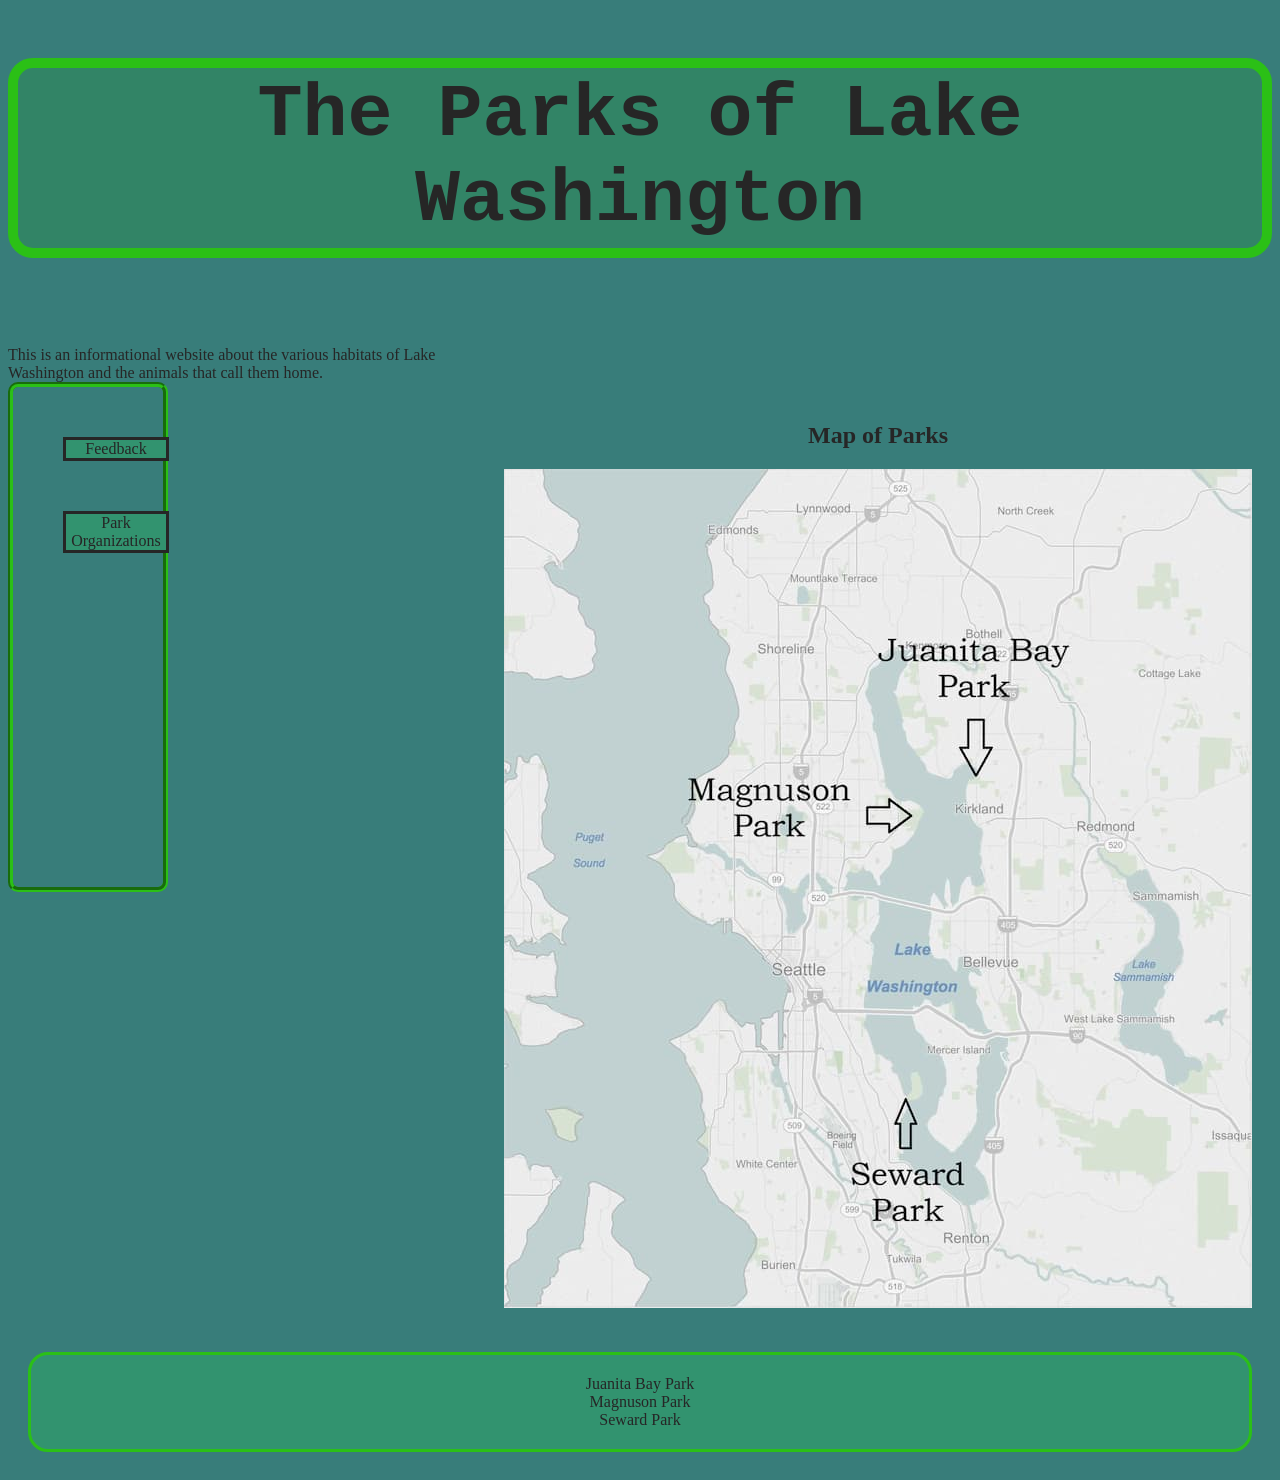
<file: index.html>
<!DOCTYPE html>
<html lang="en">

<head>
    <meta charset="UTF-8">
    <meta name="viewport" content="width=device-width, initial-scale=1.0">
    <title>Document</title>
    <link rel="stylesheet" href="cssfiles/final.css">
</head>

<body>
    <header>
        <h1>The Parks of Lake Washington</h1>
    </header>
    <br>
    <div class="container">

        <nav>
            <ul>
                <li><a href="subfiles/survey.html">Feedback</a></li>
                <li><a href="subfiles/Orgs.html">Park Organizations</a></li>
            </ul>

        </nav>
        <aside>
            <h2>Map of Parks</h2>
            <!-- Image Map Generated by http://www.image-map.net/ -->
            <img src="images/Map_of_Lake_Washington_and_surrounding_area.jpg" usemap="#image-map" alt="Image Map of Lake Washington">

            <map name="image-map">
                <area alt="Magnuson Park" title="Magnuson Park" href="subfiles/MagnusonPark.html"
                    coords="359,329,419,363" shape="rect">
                <area alt="Juanita Bay Park" title="Juanita Bay Park" href="subfiles/JuanitaBayPark.html"
                    coords="455,250,485,313" shape="rect">
                <area  alt="Seward Park" title="Seward Park" href="subfiles/SewardPark.html"
                    coords="390,623,415,680" shape="rect">
            </map>
        </aside>
        <section>
        <h2></h2>

            This is an informational website about the various habitats of Lake Washington and the animals that
            call them home.
        </section>

    </div>
    <footer class="directParkselect">
        <a href="subfiles/JuanitaBayPark.html">Juanita Bay Park</a>
        <br>
        <a href="subfiles/MagnusonPark.html">Magnuson Park</a>
        <br>
        <a href="subfiles/SewardPark.html">Seward Park</a>
    </footer>
</body>

</html>
</file>
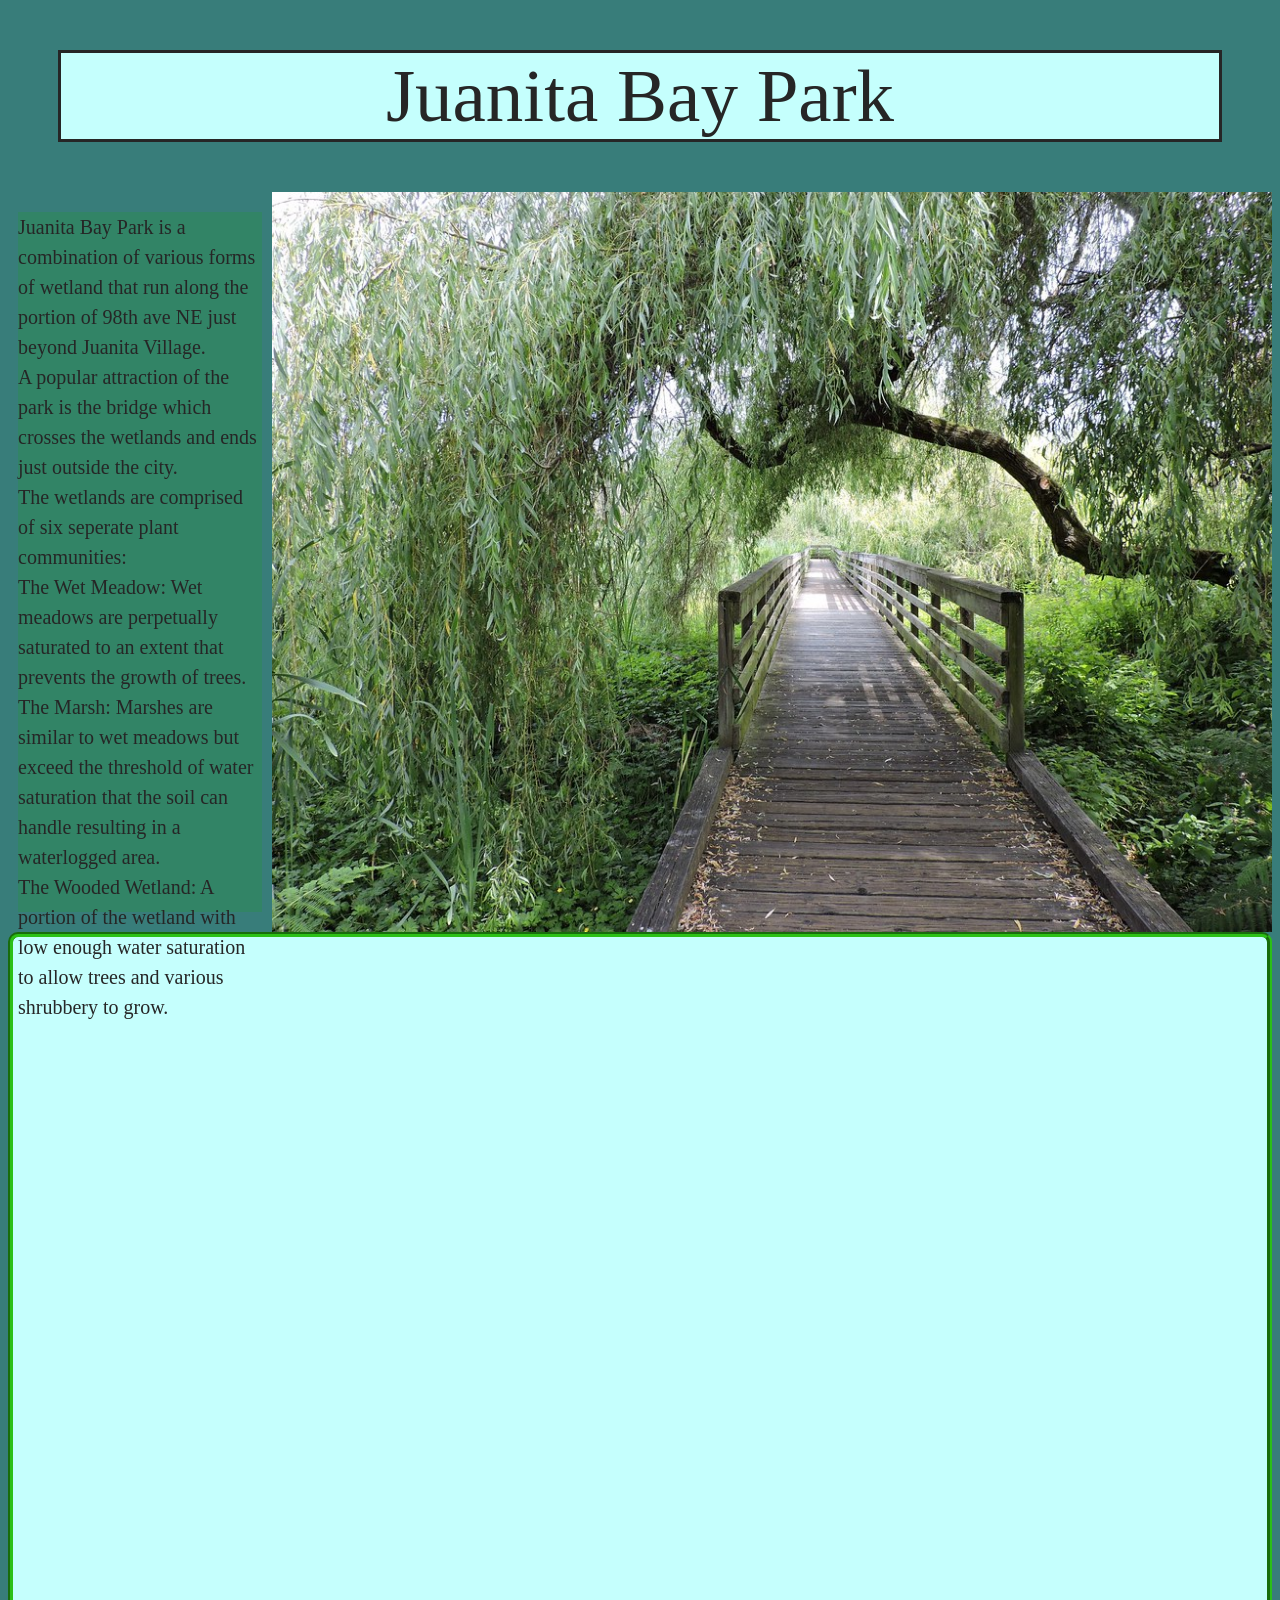
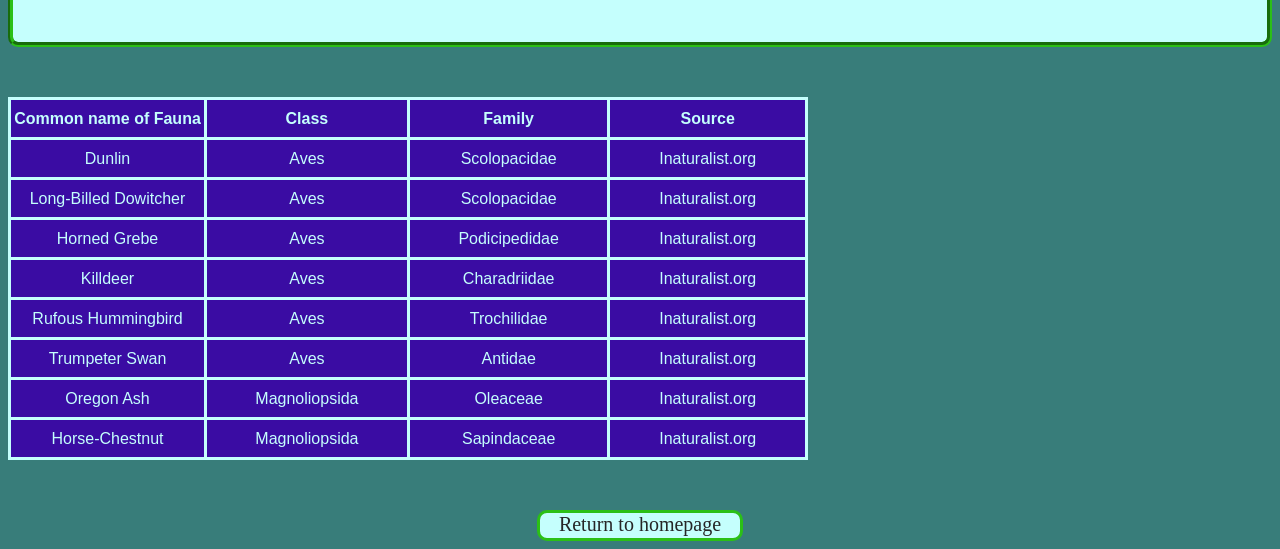
<file: subfiles/JuanitaBayPark.html>
<!DOCTYPE html>
<html lang="en">

<head>
    <meta charset="UTF-8">
    <meta name="viewport" content="width=device-width, initial-scale=1.0">
    <title>Juanita Bay Park</title>
    <link rel="stylesheet" href="../cssfiles/parkpages.css">
</head>

<body>
    <header>
        Juanita Bay Park
    </header>
    <div class="container">


        <div class="sectionImg">
            <section>
                Juanita Bay Park is a combination of various forms of wetland that run along the portion of 98th ave NE just beyond Juanita Village.
                
                <br>
                A popular attraction of the park is the bridge which crosses the wetlands and ends just outside the city. 
                
                <br>
                The wetlands are comprised of six seperate plant communities:
                
                <br>
                The Wet Meadow: Wet meadows are perpetually saturated to an extent that prevents the growth of trees.
                
                <br>
                The Marsh: Marshes are similar to wet meadows but exceed the threshold of water saturation that the soil can handle resulting in a waterlogged area.
                
                <br>
                The Wooded Wetland: A portion of the wetland with low enough water saturation to allow trees and various shrubbery to grow.
            </section>
            <img src="../images/Juanita_Bay_Park.jpg" Image of Juanita Bay Park>
        </div>
        <div class="video">
            <div class="Container">
                <iframe class="responsive" src="https://www.youtube.com/embed/gju7XwpOqhs?si=Zxt48ZeK91lL1psA"
                    title="YouTube video player" 
                    allow="accelerometer; autoplay; clipboard-write; encrypted-media; gyroscope; picture-in-picture; web-share"
                    referrerpolicy="strict-origin-when-cross-origin" allowfullscreen></iframe>
            </div>
        </div>
        <table>
            <tr>
                <th>Common name of Fauna</th>
                <th>Class</th>
                <th>Family</th>
                <th>Source</th>
            </tr>
            <tr>
                <td>Dunlin</td>
                <td>Aves</td>
                <td>Scolopacidae</td>
                <td>
                    <a href="https://www.inaturalist.org/taxa/3857-Calidris-alpina#articles-tab">Inaturalist.org</a>
                </td>
            </tr>
            <tr>
                <td>Long-Billed Dowitcher</td>
                <td>Aves</td>
                <td>Scolopacidae</td>
                <td><a href="https://www.inaturalist.org/taxa/3873-Limnodromus-scolopaceus#taxonomy-tab">Inaturalist.org</a></td>
            </tr>
            <tr>
                <td>Horned Grebe</td>
                <td>Aves</td>
                <td>Podicipedidae</td>
                <td><a href="https://www.inaturalist.org/taxa/4209-Podiceps-auritus">Inaturalist.org</a></td>
            </tr>
            <tr>
                <td>Killdeer</td>
                <td>Aves</td>
                <td>Charadriidae</td>
                <td><a href="https://www.inaturalist.org/taxa/4793-Charadrius-vociferus">Inaturalist.org</a></td>
            </tr>
            <tr>
                <td>Rufous Hummingbird</td>
                <td>Aves</td>
                <td>Trochilidae</td>
                <td><a href="https://www.inaturalist.org/taxa/6363-Selasphorus-rufus">Inaturalist.org</a></td>
            </tr>
            <tr>
                <td>Trumpeter Swan</td>
                <td>Aves</td>
                <td>Antidae</td>
                <td><a href="https://www.inaturalist.org/taxa/6915-Cygnus-buccinator">Inaturalist.org</a></td>
            </tr>
            <tr>
                <td>Oregon Ash</td>
                <td>Magnoliopsida</td>
                <td>Oleaceae</td>
                <td><a href="https://www.inaturalist.org/taxa/63878-Fraxinus-latifolia">Inaturalist.org</a></td>
            </tr>
            <tr>
                <td>Horse-Chestnut</td>
                <td>Magnoliopsida</td>
                <td>Sapindaceae</td>
                <td><a href="https://www.inaturalist.org/taxa/84298-Aesculus-hippocastanum">Inaturalist.org</a></td>
            </tr>
        </table>
        <footer><a class="footer" href="../index.html">Return to homepage</a></footer>
    </div>
</body>

</html>
</file>
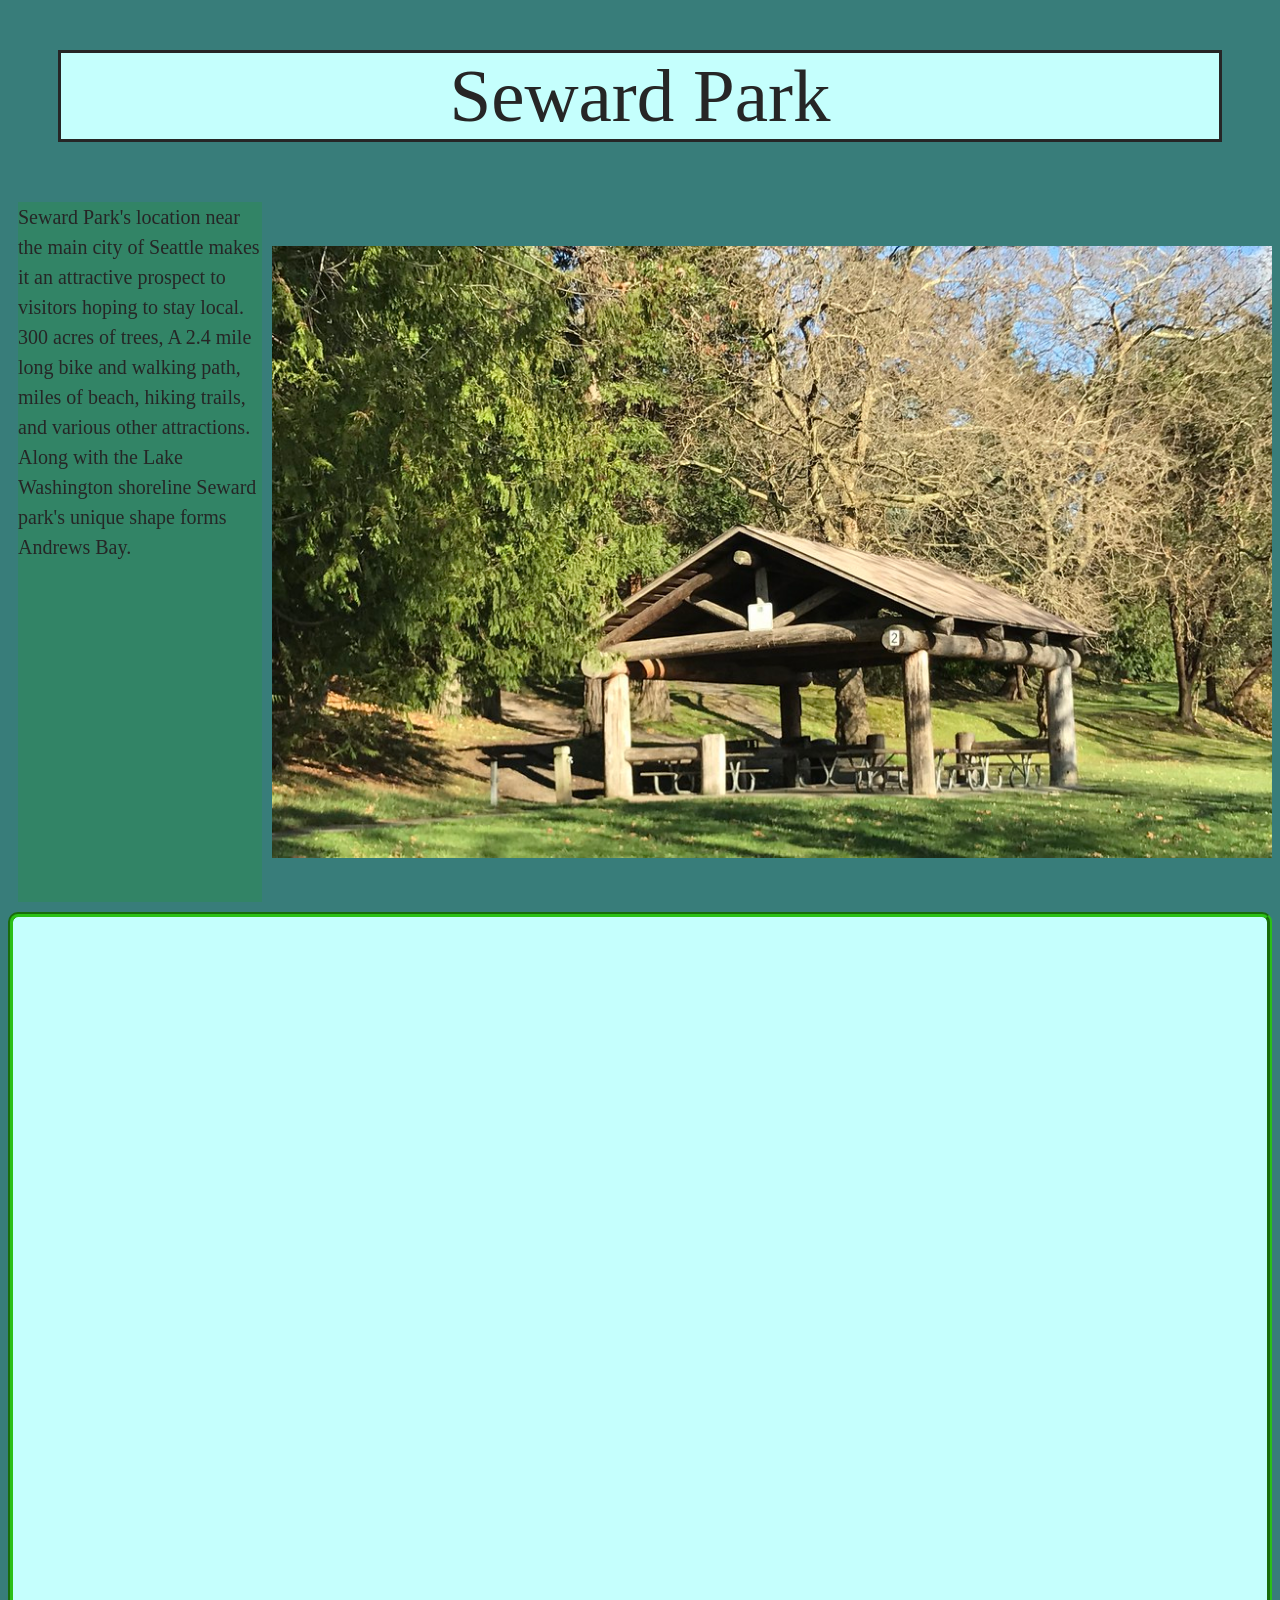
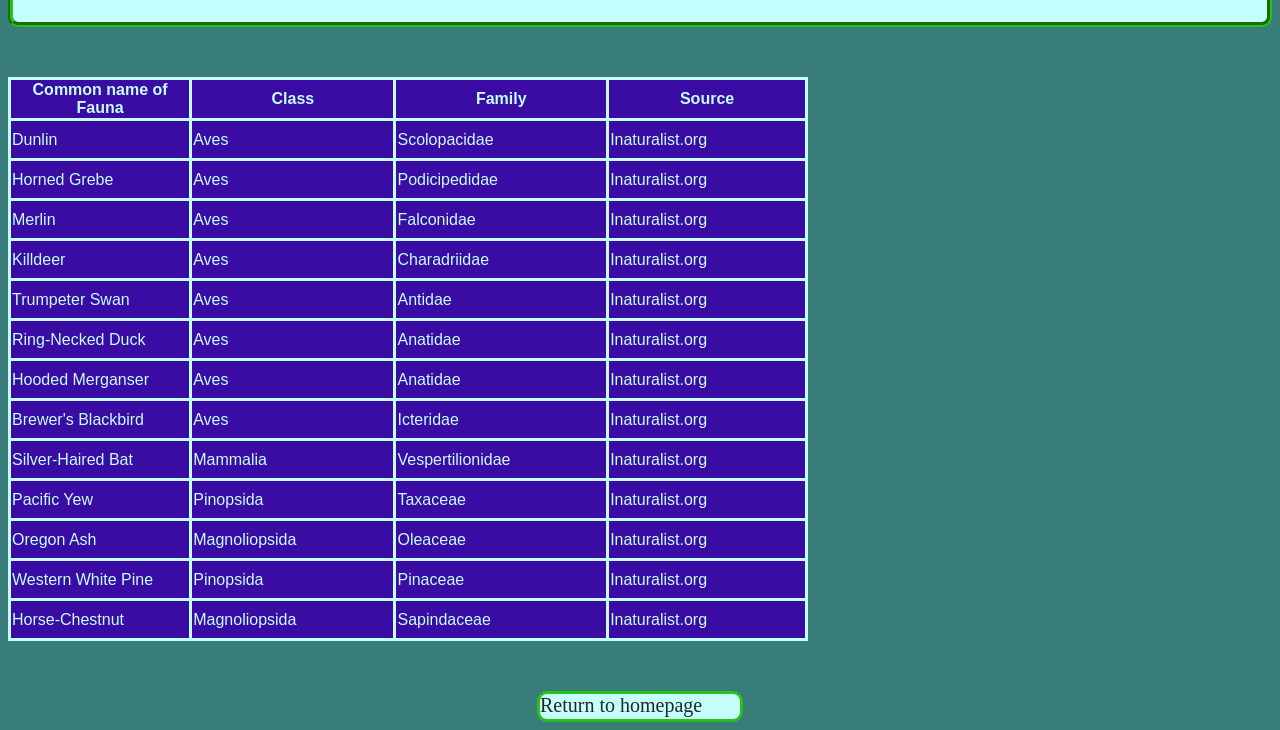
<file: subfiles/SewardPark.html>
<!DOCTYPE html>
<html lang="en">

<head>
    <meta charset="UTF-8">
    <meta name="viewport" content="width=device-width, initial-scale=1.0">
    <title>Seward Park</title>
    <link rel="stylesheet" href="../cssfiles/parkpages.css">
</head>

<body>
    <header>
        Seward Park
    </header>
    <div class="container">
        <div class="sectionImg">
        <section>
            Seward Park's location near the main city of Seattle makes it an attractive prospect to visitors hoping to stay local.
            <br>
            300 acres of trees, A 2.4 mile long bike and walking path, miles of beach, hiking trails, and various other attractions.
            <br>
            Along with the Lake Washington shoreline Seward park's unique shape forms Andrews Bay.
            
        </section>
        <img src="../images/Seward_Park.jpg" alt="Image of Seward Park">
        </div>

    </div>
    <div class="video">
        <div class="Container">
            <iframe class="responsive" src="https://www.youtube.com/embed/_1HsSKh0_5A?si=8LJlL1MVc9nQYHl7"
                title="YouTube video player"
                allow="accelerometer; autoplay; clipboard-write; encrypted-media; gyroscope; picture-in-picture; web-share"
                referrerpolicy="strict-origin-when-cross-origin" allowfullscreen></iframe>
        </div>
    </div>
    <table>
        <tr>
            <th>Common name of Fauna</th>
            <th>Class</th>
            <th>Family</th>
            <th>Source</th>
        </tr>
        <tr>
            <td>Dunlin</td>
            <td>Aves</td>
            <td>Scolopacidae</td>
            <td>
                <a href="https://www.inaturalist.org/taxa/3857-Calidris-alpina#articles-tab">Inaturalist.org</a>
            </td>
        </tr>
        <tr>
            <td>Horned Grebe</td>
            <td>Aves</td>
            <td>Podicipedidae</td>
            <td><a herf="https://www.inaturalist.org/taxa/4209-Podiceps-auritus">Inaturalist.org</a></td>
        </tr>
        <tr>
            <td>Merlin</td>
            <td>Aves</td>
            <td>Falconidae</td>
            <td><a href="https://www.inaturalist.org/taxa/4672-Falco-columbarius">Inaturalist.org</a></td>
        </tr>
        <tr>
            <td>Killdeer</td>
            <td>Aves</td>
            <td>Charadriidae</td>
            <td><a href="https://www.inaturalist.org/taxa/4793-Charadrius-vociferus">Inaturalist.org</a></td>
        </tr>
        <tr>
            <td>Trumpeter Swan</td>
            <td>Aves</td>
            <td>Antidae</td>
            <td><a href="https://www.inaturalist.org/taxa/6915-Cygnus-buccinator">Inaturalist.org</a></td>
        </tr>
        <tr>
            <td>Ring-Necked Duck</td>
            <td>Aves</td>
            <td>Anatidae</td>
            <td><a href="https://www.inaturalist.org/taxa/7044-Aythya-collaris">Inaturalist.org</a></td>
        </tr>
        <tr>
            <td>Hooded Merganser</td>
            <td>Aves</td>
            <td>Anatidae</td>
            <td><a href="https://www.inaturalist.org/taxa/7109-Lophodytes-cucullatus">Inaturalist.org</a></td>
        </tr>
        <tr>
            <td>Brewer's Blackbird</td>
            <td>Aves</td>
            <td>Icteridae</td>
            <td><a href="https://www.inaturalist.org/taxa/10325-Euphagus-cyanocephalus">Inaturalist.org</a></td>
        </tr>
        <tr>
            <td>Silver-Haired Bat</td>
            <td>Mammalia</td>
            <td>Vespertilionidae</td>
            <td><a href="https://www.inaturalist.org/taxa/40269-Vespertilionidae">Inaturalist.org</a></td>
        </tr>
        <tr>
            <td>Pacific Yew</td>
            <td>Pinopsida</td>
            <td>Taxaceae</td>
            <td><a href="https://www.inaturalist.org/taxa/55209-Taxus-brevifolia"> Inaturalist.org</a></td>
        </tr>
        <tr>
            <td>Oregon Ash</td>
            <td>Magnoliopsida</td>
            <td>Oleaceae</td>
            <td><a href="https://www.inaturalist.org/taxa/63878-Fraxinus-latifolia">Inaturalist.org</a></td>
        </tr>
        <tr>
            <td>Western White Pine</td>
            <td>Pinopsida</td>
            <td>Pinaceae</td>
            <td><a href="https://www.inaturalist.org/taxa/68084-Pinus-monticola">Inaturalist.org</a></td>
        </tr>
        <tr>
            <td>Horse-Chestnut</td>
            <td>Magnoliopsida</td>
            <td>Sapindaceae</td>
            <td><a href="https://www.inaturalist.org/taxa/84298-Aesculus-hippocastanum">Inaturalist.org</a></td>
        </tr>
    </table>
    <footer><a class="footer" href="../index.html">Return to homepage</a></footer>


</body>

</html>
</file>
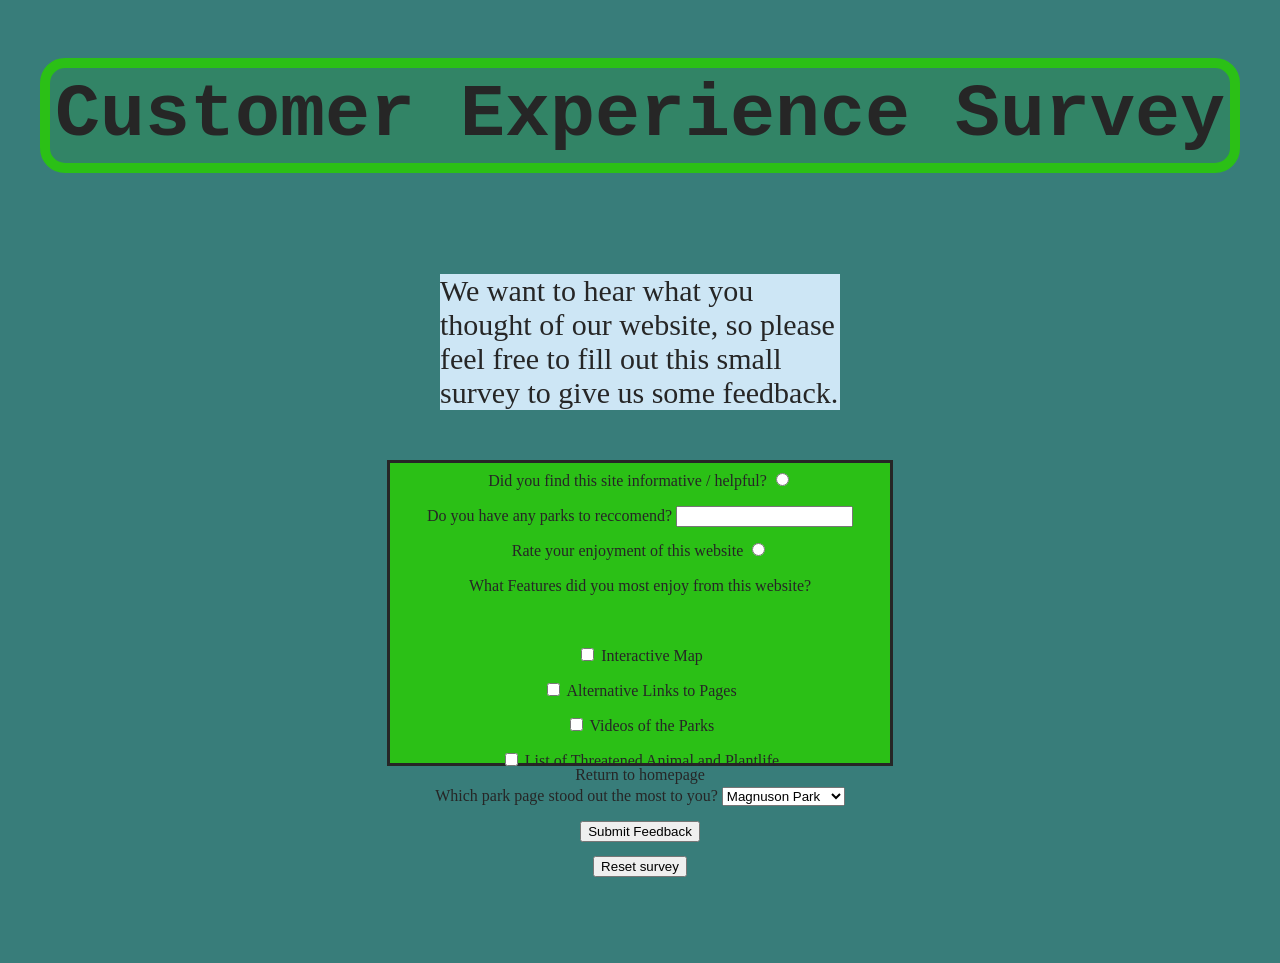
<file: subfiles/survey.html>
<!DOCTYPE html>
<html lang="en">

<head>
    <meta charset="UTF-8">
    <meta name="viewport" content="width=device-width, initial-scale=1.0">
    <title>Document</title>
    <link rel="stylesheet" href="../cssfiles/final.css">
</head>

<body class="survey">

    <header>
        <h1>Customer Experience Survey</h1>
    </header>
    <article>
        We want to hear what you thought of our website, so please feel free to fill out this small survey to give us
        some feedback.
    </article>
    <div class="survey">
        <form>
            <div class="form">
                <label for="FulfilledPurpose">Did you find this site informative / helpful?</label>
                <input type="radio" id="FulfilledPurpose" value="yes">
                <br>
                <label for="ParkRec">Do you have any parks to reccomend?</label>
                <input type="text" id="ParkRec" value="">
                <br>
                <label for="EnjoyValue">Rate your enjoyment of this website</label>
                <input type="radio" id="EnjoyValue">
                <br>
                <div>What Features did you most enjoy from this website?</div>
                <br>
                <input type="checkbox" id="ImgMap">
                <label for="ImgMap">Interactive Map</label>
                <br>
                <input type="checkbox" id="altLinks">
                <label for="altLinks">Alternative Links to Pages</label>
                <br>
                <input type="checkbox" id="ParkVideo">
                <label for="ParkVideo">Videos of the Parks</label>
                <br>
                <input type="checkbox" id="AnimalplantTable">
                <label for="AnimalplantTable">List of Threatened Animal and Plantlife</label>
                <br>
                <label for="Park">Which park page stood out the most to you?</label>
                <select id="Park" name="favPark" size="1">
                    <option value="Magnuson_Park"> Magnuson Park</option>
                    <option value="Juanita_Bay_Park">Juanita Bay Park</option>
                    <option value="Seward_Park">Seward Park</option>
                </select>
            </div>
            <input type="submit" id="submitFeedback" name="submission" value="Submit Feedback">
            <br>
            <input type="reset" id="ResetSurvey" name="resetButton" value="Reset survey">
        </form>
    </div>
    <footer><a href="../index.html">Return to homepage</a></footer>
</body>

</html>
</file>
<file: cssfiles/final.css>
body {
    background-color: rgb(56, 125, 122);
    display: flex;
    flex-direction: column;
    color: rgb(38, 38, 38);
}

div.survey {
    background-color: rgb(43, 192, 22);
    border-style: solid;
    min-height: fit-content;
    height:300px;
}

form {
    justify-content: center;
    flex-grow: 2;
    text-align: center;
    border-color: rgb(43, 192, 22);
    height:500px;
    width:500px;
    line-height: 35px;
    
}

body.survey {
    background-color: rgb(56, 125, 122);
    display: flex;
    flex-direction: column;
    color: rgb(38, 38, 38);
    align-items: center;
}

div.container {
    border-color: black;
    display: grid;
    flex-direction: row;
    flex-wrap: wrap;
    flex-grow: 2;
    border-width: 10px;
}

div.contributors {
    border-color: black;
    display: grid;
    flex-direction: row;
    flex-wrap: wrap;
    flex-grow: 2;
    border-width: 10px;
    justify-content: center;

}

article {
    width: 400px;
    background-color: rgb(205, 230, 245);
    margin: 50px;
    font-size: 30px;
    text-align: start;
    align-items: center;
}

header {
    display: flex;
    flex-grow: 2;
    justify-content: center;
}

h1 {
    width: fit-content;
    justify-self: center;
    font-family: 'Courier New', Courier, monospace;
    text-align: center;
    border-style: solid;
    background-color: rgba(46, 139, 86, 0.549);
    border-radius: 25px;
    border-color: rgb(43, 192, 22);
    padding: 5px;
    border-width: 10px;
    font-size: 75px;
}

nav {
    grid-row: start;
    border-radius: 10px;
    border-color: rgb(43, 192, 22);
    border-width: 5px;
    height: 500px;
    background-color: rgb(56, 125, 122);
    border-style: groove;
    width: 150px;
}

ul {
    padding: 0px;
    border-color: rgb(43, 192, 22);
    justify-self: center;

}

li {
    margin: 50px;
    text-align: center;
    list-style: none;
    border-style: solid;
    background-color: rgb(50, 147, 111);
    width: 100px;
}

a {
    text-decoration: none;
    color: rgb(38, 38, 38);

}

a.orgs {
    grid-row: start;
    text-decoration: none;
    background-color: rgb(50, 147, 111);
    border-radius: 10px;
    border-color: rgb(43, 192, 22);
    max-width: 100px;
    min-width: fit-content;
    height: 30px;
    text-align: center;
    padding: 5px;
    margin: 20px;
}

aside {
    grid-row: end;
    max-width: fit-content;
    justify-content: center;
    text-align: center;
    margin: 20px;
}

img.orgs {
    width: 200px;
    height: 200px;
    margin: 20px;
    border-color: rgb(43, 192, 22);
    border-style: solid;
}

div.Websites {
    width: 100%;
    height: 100px;
}

footer.directParkselect {
    border-color: rgb(43, 192, 22);
    margin: 20px;
    justify-content: center;
    background-color: rgb(50, 147, 111);
    border-style: solid;
    border-radius: 20px;
    padding: 20px;
    text-align: center;
}
</file>
<file: cssfiles/parkpages.css>
body {
    background-color: rgb(56, 125, 122);
    color: rgb(38, 38, 38);

}

header {
    font-size: 75px;
    display: flex;
    flex-grow: 2;
    justify-content: center;
    margin: 50px;
    background-color: rgb(197, 255, 253);
    border-style: solid;
}

table {
    margin-top: 50px;
}

table,
tr,
th,
td {
    border-style: solid;
    justify-self: center;
    border-collapse: collapse;
    min-width: min-content;
    width: 800px;
    font-family: Verdana, Geneva, Tahoma, sans-serif;
    color: rgb(197, 255, 253);
    background-color: rgb(58, 12, 163);
}
a{
    text-decoration: none;
    color:rgb(197, 255, 253);
}


section {
    display: inline-block;
    background-color: rgba(46, 139, 86, 0.549);
    width: 300px;
    height: 700px;
    margin: 10px;
    text-align: left;
    align-self: center;
    font-size: 20px;
    line-height: 30px;
    
}
tr{
    height:40px;
}
a.footer{
    text-decoration: none;
    color: rgb(38, 38, 38);
}
div.container {
    justify-content: center;
    flex-direction: row;
    text-align: center;
}

footer {
    width: 200px;
    height: 25px;
    font-size: 20px;
    margin: auto;
    background-color: rgb(197, 255, 253);
    border-color: rgb(43, 192, 22);
    color: rgb(38, 38, 38);
    border-radius: 10px;
    border-style:solid;
    margin-top: 50px;
}

img {
    max-width: 1000px;
    max-height: 1000px;
    
}

iframe.responsive {
    aspect-ratio: 16/9;
    position: absolute;
    top: 0;
    left: 0;
    bottom: 0;
    right: 0;
    width: 100%;
    height: 100%;
    border: none;
}

div.video {
    background-color: rgb(197, 255, 253);
    border-color: rgb(43, 192, 22);
    border-style: groove;
    border-width: 5px;
    border-radius: 10px;
}

div.Container {
    position: relative;
    width: 100%;
    overflow: hidden;
    padding-top: 56.25%;
}
div.sectionImg{
    display:flex;
    align-items: center;
    flex-direction: row;
    max-width: 100%;
    height:fit-content;
    max-height: max-content;
    
}
</file>
